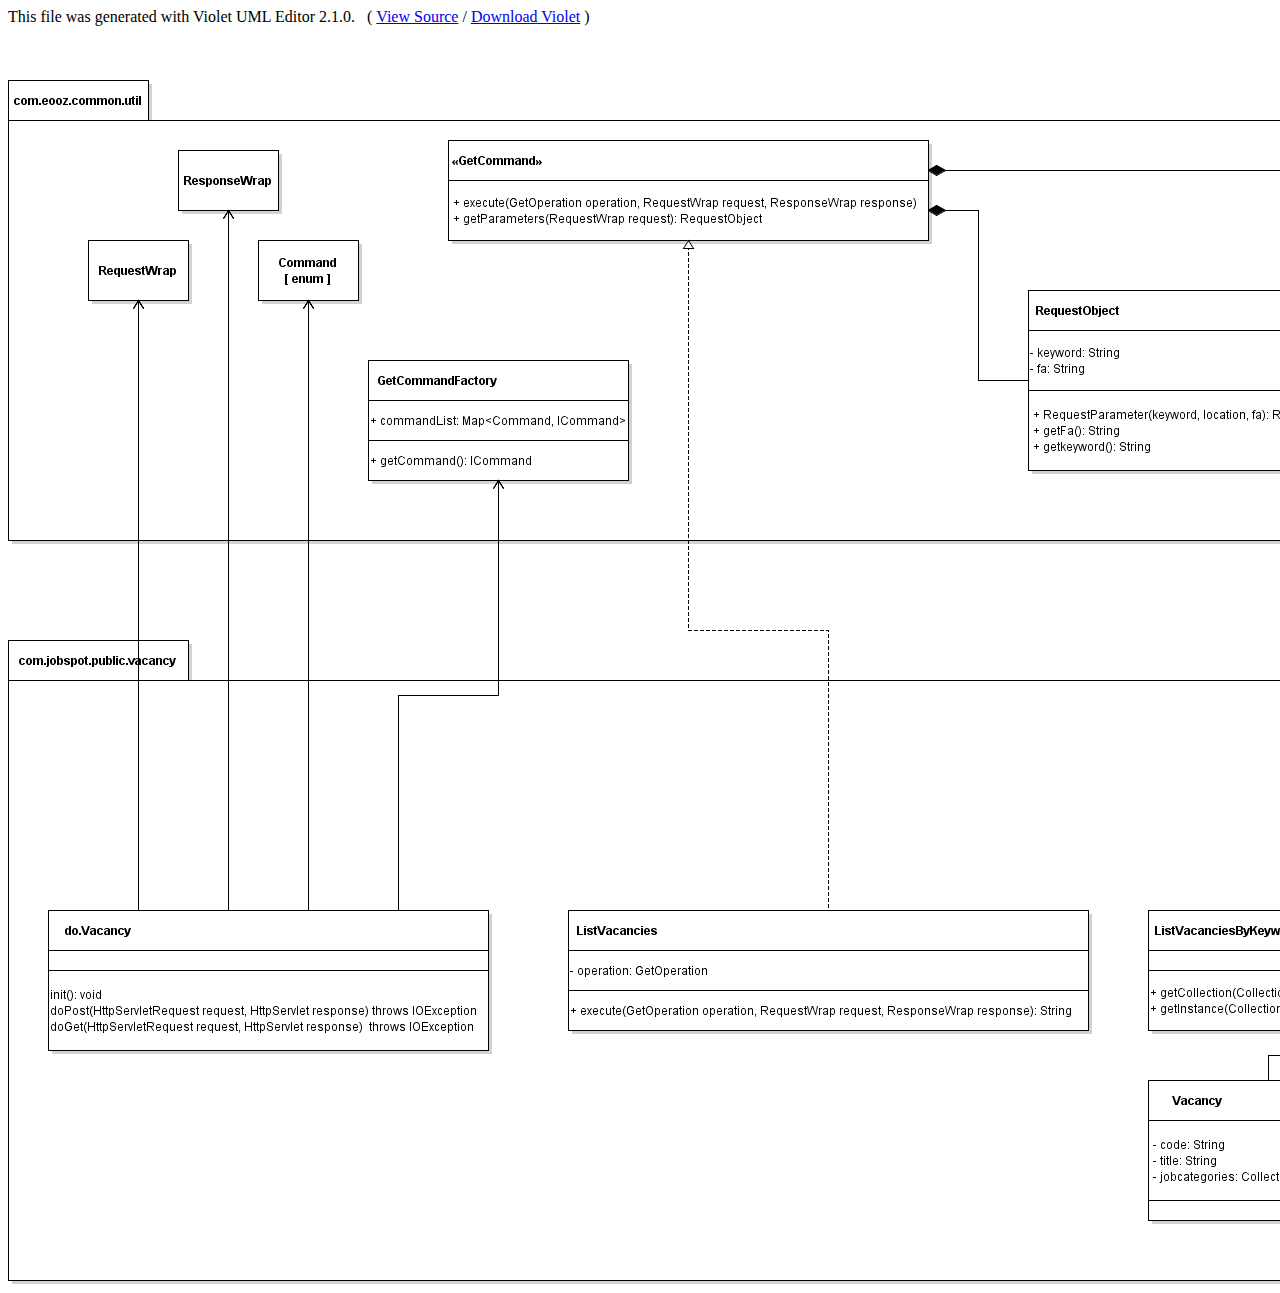
<file: etc/UML/CLASS/object-model.class.violet.html>
<HTML>
<HEAD>
<META name="description"
	content="Violet UML Editor cross format document" />
<META name="keywords" content="Violet, UML" />
<META charset="UTF-8" />
<SCRIPT type="text/javascript">
	function switchVisibility() {
		var obj = document.getElementById("content");
		obj.style.display = (obj.style.display == "block") ? "none" : "block";
	}
</SCRIPT>
</HEAD>
<BODY>
	This file was generated with Violet UML Editor 2.1.0.
	&nbsp;&nbsp;(&nbsp;<A href=# onclick="switchVisibility()">View Source</A>&nbsp;/&nbsp;<A href="http://sourceforge.net/projects/violet/files/violetumleditor/" target="_blank">Download Violet</A>&nbsp;)
	<BR />
	<BR />
	<SCRIPT id="content" type="text/xml"><![CDATA[<ClassDiagramGraph id="1">
  <nodes id="2">
    <PackageNode id="3">
      <children id="4">
        <ClassNode id="5">
          <children id="6"/>
          <parent class="PackageNode" reference="3"/>
          <location class="Point2D.Double" id="7" x="80.0" y="160.0"/>
          <id id="8" value="dcde97d9-bc2e-4db3-873e-a3231a7abb75"/>
          <revision>1</revision>
          <backgroundColor id="9">
            <red>255</red>
            <green>255</green>
            <blue>255</blue>
            <alpha>255</alpha>
          </backgroundColor>
          <borderColor id="10">
            <red>0</red>
            <green>0</green>
            <blue>0</blue>
            <alpha>255</alpha>
          </borderColor>
          <textColor reference="10"/>
          <name id="11" justification="1" size="3" underlined="false">
            <text>RequestWrap</text>
          </name>
          <attributes id="12" justification="0" size="4" underlined="false">
            <text></text>
          </attributes>
          <methods id="13" justification="0" size="4" underlined="false">
            <text></text>
          </methods>
        </ClassNode>
        <ClassNode id="14">
          <children id="15"/>
          <parent class="PackageNode" reference="3"/>
          <location class="Point2D.Double" id="16" x="170.0" y="70.0"/>
          <id id="17" value="e0441715-9b3d-45db-84bf-6ebde4b05925"/>
          <revision>1</revision>
          <backgroundColor reference="9"/>
          <borderColor reference="10"/>
          <textColor reference="10"/>
          <name id="18" justification="1" size="3" underlined="false">
            <text>ResponseWrap</text>
          </name>
          <attributes id="19" justification="0" size="4" underlined="false">
            <text></text>
          </attributes>
          <methods id="20" justification="0" size="4" underlined="false">
            <text></text>
          </methods>
        </ClassNode>
        <InterfaceNode id="21">
          <children id="22"/>
          <parent class="PackageNode" reference="3"/>
          <location class="Point2D.Double" id="23" x="440.0" y="60.0"/>
          <id id="24" value="33f12f94-8c9a-49bc-b742-32d0ee981749"/>
          <revision>1</revision>
          <backgroundColor reference="9"/>
          <borderColor reference="10"/>
          <textColor reference="10"/>
          <name id="25" justification="1" size="3" underlined="false">
            <text>«GetCommand»</text>
          </name>
          <methods id="26" justification="0" size="4" underlined="false">
            <text> + execute(GetOperation operation, RequestWrap request, ResponseWrap response)
 + getParameters(RequestWrap request): RequestObject</text>
          </methods>
        </InterfaceNode>
        <InterfaceNode id="27">
          <children id="28"/>
          <parent class="PackageNode" reference="3"/>
          <location class="Point2D.Double" id="29" x="1420.0" y="60.0"/>
          <id id="30" value="f7453ddc-27b5-4765-84c0-0fa0fe3d91b6"/>
          <revision>1</revision>
          <backgroundColor reference="9"/>
          <borderColor reference="10"/>
          <textColor reference="10"/>
          <name id="31" justification="1" size="3" underlined="false">
            <text>«GetOperation»</text>
          </name>
          <methods id="32" justification="0" size="4" underlined="false">
            <text>+ getCollection(Collection&lt;Object&gt; list, queryString): Collection&lt;Object&gt;
+ getInstance(Collection&lt;Object&gt; Object, queryString): Object</text>
          </methods>
        </InterfaceNode>
        <ClassNode id="33">
          <children id="34"/>
          <parent class="PackageNode" reference="3"/>
          <location class="Point2D.Double" id="35" x="360.0" y="280.0"/>
          <id id="36" value="5055c948-0a08-4e2b-8a24-a8a9b7093abb"/>
          <revision>1</revision>
          <backgroundColor reference="9"/>
          <borderColor reference="10"/>
          <textColor reference="10"/>
          <name id="37" justification="1" size="3" underlined="false">
            <text>GetCommandFactory</text>
          </name>
          <attributes id="38" justification="0" size="4" underlined="false">
            <text>+ commandList: Map&lt;Command, ICommand&gt;</text>
          </attributes>
          <methods id="39" justification="0" size="4" underlined="false">
            <text>+ getCommand(): ICommand</text>
          </methods>
        </ClassNode>
        <ClassNode id="40">
          <children id="41"/>
          <parent class="PackageNode" reference="3"/>
          <location class="Point2D.Double" id="42" x="1020.0" y="210.0"/>
          <id id="43" value="980dfdc9-0199-4357-b4d9-bcd3369b6c14"/>
          <revision>1</revision>
          <backgroundColor reference="9"/>
          <borderColor reference="10"/>
          <textColor reference="10"/>
          <name id="44" justification="1" size="3" underlined="false">
            <text>RequestObject</text>
          </name>
          <attributes id="45" justification="0" size="4" underlined="false">
            <text>- keyword: String
- fa: String</text>
          </attributes>
          <methods id="46" justification="0" size="4" underlined="false">
            <text> + RequestParameter(keyword, location, fa): RequestObject
 + getFa(): String
 + getkeyword(): String</text>
          </methods>
        </ClassNode>
        <ClassNode id="47">
          <children id="48"/>
          <parent class="PackageNode" reference="3"/>
          <location class="Point2D.Double" id="49" x="250.0" y="160.0"/>
          <id id="50" value="dc688c24-7758-4ce3-9778-d560c7a1076d"/>
          <revision>1</revision>
          <backgroundColor reference="9"/>
          <borderColor reference="10"/>
          <textColor reference="10"/>
          <name id="51" justification="1" size="3" underlined="false">
            <text>Command
[ enum ]</text>
          </name>
          <attributes id="52" justification="0" size="4" underlined="false">
            <text></text>
          </attributes>
          <methods id="53" justification="0" size="4" underlined="false">
            <text></text>
          </methods>
        </ClassNode>
        <InterfaceNode id="54">
          <children id="55"/>
          <parent class="PackageNode" reference="3"/>
          <location class="Point2D.Double" id="56" x="1850.0" y="60.0"/>
          <id id="57" value="bd96b44d-dfe4-4b50-9908-105e1d0c5508"/>
          <revision>1</revision>
          <backgroundColor id="58">
            <red>255</red>
            <green>255</green>
            <blue>255</blue>
            <alpha>255</alpha>
          </backgroundColor>
          <borderColor id="59">
            <red>0</red>
            <green>0</green>
            <blue>0</blue>
            <alpha>255</alpha>
          </borderColor>
          <textColor reference="59"/>
          <name id="60" justification="1" size="3" underlined="false">
            <text>«Token»</text>
          </name>
          <methods id="61" justification="0" size="4" underlined="false">
            <text></text>
          </methods>
        </InterfaceNode>
        <ClassNode id="62">
          <children id="63"/>
          <parent class="PackageNode" reference="3"/>
          <location class="Point2D.Double" id="64" x="1850.0" y="230.0"/>
          <id id="65" value="e031de07-f407-47d7-947d-f4daaef02e71"/>
          <revision>1</revision>
          <backgroundColor reference="58"/>
          <borderColor reference="59"/>
          <textColor reference="59"/>
          <name id="66" justification="1" size="3" underlined="false">
            <text>SpringToken</text>
          </name>
          <attributes id="67" justification="0" size="4" underlined="false">
            <text></text>
          </attributes>
          <methods id="68" justification="0" size="4" underlined="false">
            <text></text>
          </methods>
        </ClassNode>
      </children>
      <location class="Point2D.Double" id="69" x="20.0" y="40.0"/>
      <id id="70" value="e6f36c09-020d-4b07-bbfc-5e88fffb48aa"/>
      <revision>1</revision>
      <backgroundColor reference="9"/>
      <borderColor reference="10"/>
      <textColor reference="10"/>
      <name id="71" justification="1" size="3" underlined="false">
        <text>com.eooz.common.util</text>
      </name>
      <content id="72" justification="1" size="4" underlined="false">
        <text></text>
      </content>
    </PackageNode>
    <PackageNode id="73">
      <children id="74">
        <ClassNode id="75">
          <children id="76"/>
          <parent class="PackageNode" reference="73"/>
          <location class="Point2D.Double" id="77" x="40.0" y="270.0"/>
          <id id="78" value="4034d92e-000c-4ad0-80a5-6961da270ca7"/>
          <revision>1</revision>
          <backgroundColor reference="9"/>
          <borderColor reference="10"/>
          <textColor reference="10"/>
          <name id="79" justification="1" size="3" underlined="false">
            <text>do.Vacancy</text>
          </name>
          <attributes id="80" justification="0" size="4" underlined="false">
            <text></text>
          </attributes>
          <methods id="81" justification="0" size="4" underlined="false">
            <text>init(): void
doPost(HttpServletRequest request, HttpServlet response) throws IOException
doGet(HttpServletRequest request, HttpServlet response)  throws IOException</text>
          </methods>
        </ClassNode>
        <ClassNode id="82">
          <children id="83"/>
          <parent class="PackageNode" reference="73"/>
          <location class="Point2D.Double" id="84" x="560.0" y="270.0"/>
          <id id="85" value="2d229afe-516b-4da2-b6b2-4d512fed3748"/>
          <revision>1</revision>
          <backgroundColor reference="9"/>
          <borderColor reference="10"/>
          <textColor reference="10"/>
          <name id="86" justification="1" size="3" underlined="false">
            <text>ListVacancies</text>
          </name>
          <attributes id="87" justification="0" size="4" underlined="false">
            <text>- operation: GetOperation</text>
          </attributes>
          <methods id="88" justification="0" size="4" underlined="false">
            <text>+ execute(GetOperation operation, RequestWrap request, ResponseWrap response): String</text>
          </methods>
        </ClassNode>
        <ClassNode id="89">
          <children id="90"/>
          <parent class="PackageNode" reference="73"/>
          <location class="Point2D.Double" id="91" x="1140.0" y="270.0"/>
          <id id="92" value="f0a76253-6467-4c45-8900-fc8913dc12e5"/>
          <revision>1</revision>
          <backgroundColor reference="9"/>
          <borderColor reference="10"/>
          <textColor reference="10"/>
          <name id="93" justification="1" size="3" underlined="false">
            <text>ListVacanciesByKeyword</text>
          </name>
          <attributes id="94" justification="0" size="4" underlined="false">
            <text></text>
          </attributes>
          <methods id="95" justification="0" size="4" underlined="false">
            <text>+ getCollection(Collection&lt;Vacancy&gt; vacancies, keyword): Collection&lt;Vacancy&gt;
+ getInstance(Collection&lt;Vacancy&gt; vacancies, keyword): Vacancy</text>
          </methods>
        </ClassNode>
        <ClassNode id="96">
          <children id="97"/>
          <parent class="PackageNode" reference="73"/>
          <location class="Point2D.Double" id="98" x="1600.0" y="270.0"/>
          <id id="99" value="6298d313-38c7-4f30-8bab-6f7775cfabd0"/>
          <revision>1</revision>
          <backgroundColor reference="9"/>
          <borderColor reference="10"/>
          <textColor reference="10"/>
          <name id="100" justification="1" size="3" underlined="false">
            <text>ListVacanciesByJobCategory</text>
          </name>
          <attributes id="101" justification="0" size="4" underlined="false">
            <text></text>
          </attributes>
          <methods id="102" justification="0" size="4" underlined="false">
            <text>+ getCollection(Collection&lt;Vacancy&gt; vacancies, keyword): Collection&lt;Vacancy&gt;
+ getInstance(Collection&lt;Vacancy&gt; vacancies, keyword): Vacancy</text>
          </methods>
        </ClassNode>
        <ClassNode id="103">
          <children id="104"/>
          <parent class="PackageNode" reference="73"/>
          <location class="Point2D.Double" id="105" x="1140.0" y="440.0"/>
          <id id="106" value="d1e0efd6-f55b-452a-87e1-90cd122d7a27"/>
          <revision>1</revision>
          <backgroundColor reference="9"/>
          <borderColor reference="10"/>
          <textColor reference="10"/>
          <name id="107" justification="1" size="3" underlined="false">
            <text>Vacancy</text>
          </name>
          <attributes id="108" justification="0" size="4" underlined="false">
            <text> - code: String
 - title: String
 - jobcategories: Collection&lt;JobCategory&gt;</text>
          </attributes>
          <methods id="109" justification="0" size="4" underlined="false">
            <text></text>
          </methods>
        </ClassNode>
        <ClassNode id="110">
          <children id="111"/>
          <parent class="PackageNode" reference="73"/>
          <location class="Point2D.Double" id="112" x="1860.0" y="110.0"/>
          <id id="113" value="e009b9d0-c96b-4760-8a9b-8846fbe2d680"/>
          <revision>1</revision>
          <backgroundColor reference="58"/>
          <borderColor reference="59"/>
          <textColor reference="59"/>
          <name id="114" justification="1" size="3" underlined="false">
            <text>JobspotToken</text>
          </name>
          <attributes id="115" justification="0" size="4" underlined="false">
            <text></text>
          </attributes>
          <methods id="116" justification="0" size="4" underlined="false">
            <text></text>
          </methods>
        </ClassNode>
      </children>
      <location class="Point2D.Double" id="117" x="20.0" y="600.0"/>
      <id id="118" value="9762edc9-027f-4ce2-b373-789e88336147"/>
      <revision>1</revision>
      <backgroundColor reference="9"/>
      <borderColor reference="10"/>
      <textColor reference="10"/>
      <name id="119" justification="1" size="3" underlined="false">
        <text>com.jobspot.public.vacancy</text>
      </name>
      <content id="120" justification="1" size="4" underlined="false">
        <text></text>
      </content>
    </PackageNode>
  </nodes>
  <edges id="121">
    <InterfaceInheritanceEdge id="122">
      <start class="ClassNode" reference="89"/>
      <end class="InterfaceNode" reference="27"/>
      <startLocation class="Point2D.Double" id="123" x="70.0" y="30.0"/>
      <endLocation class="Point2D.Double" id="124" x="160.0" y="80.0"/>
      <transitionPoints id="125">
        <Point2D.Double id="126" x="1380.0" y="590.0"/>
        <Point2D.Double id="127" x="1570.0" y="590.0"/>
      </transitionPoints>
      <id id="128" value="da7ec254-3053-444a-abd0-5ef074be6861"/>
      <revision>1</revision>
      <bentStyle name="FREE"/>
      <startLabel></startLabel>
      <middleLabel></middleLabel>
      <endLabel></endLabel>
    </InterfaceInheritanceEdge>
    <InterfaceInheritanceEdge id="129">
      <start class="ClassNode" reference="82"/>
      <end class="InterfaceNode" reference="21"/>
      <startLocation class="Point2D.Double" id="130" x="330.0" y="30.0"/>
      <endLocation class="Point2D.Double" id="131" x="380.0" y="70.0"/>
      <transitionPoints id="132">
        <Point2D.Double id="133" x="840.0" y="590.0"/>
        <Point2D.Double id="134" x="700.0" y="590.0"/>
      </transitionPoints>
      <id id="135" value="3a0211bc-21b9-4afc-91b7-3e5ccdef4b55"/>
      <revision>1</revision>
      <bentStyle name="FREE"/>
      <startLabel></startLabel>
      <middleLabel></middleLabel>
      <endLabel></endLabel>
    </InterfaceInheritanceEdge>
    <CompositionEdge id="136">
      <start class="ClassNode" reference="40"/>
      <end class="InterfaceNode" reference="21"/>
      <startLocation class="Point2D.Double" id="137" x="60.0" y="80.0"/>
      <endLocation class="Point2D.Double" id="138" x="260.0" y="70.0"/>
      <transitionPoints id="139"/>
      <id id="140" value="32469377-b38a-4f1c-8a9c-fdb8e7a75a90"/>
      <revision>1</revision>
      <bentStyle name="AUTO"/>
      <startLabel></startLabel>
      <middleLabel></middleLabel>
      <endLabel></endLabel>
    </CompositionEdge>
    <AssociationEdge id="141">
      <start class="ClassNode" reference="75"/>
      <end class="ClassNode" reference="5"/>
      <startLocation class="Point2D.Double" id="142" x="60.0" y="30.0"/>
      <endLocation class="Point2D.Double" id="143" x="40.0" y="20.0"/>
      <transitionPoints id="144"/>
      <id id="145" value="99c5015d-0ed5-4b00-980c-53555a60146b"/>
      <revision>1</revision>
      <bentStyle name="AUTO"/>
      <startLabel></startLabel>
      <middleLabel></middleLabel>
      <endLabel></endLabel>
    </AssociationEdge>
    <AssociationEdge id="146">
      <start class="ClassNode" reference="75"/>
      <end class="ClassNode" reference="14"/>
      <startLocation class="Point2D.Double" id="147" x="190.0" y="40.0"/>
      <endLocation class="Point2D.Double" id="148" x="50.0" y="40.0"/>
      <transitionPoints id="149"/>
      <id id="150" value="226ffe94-ec7c-4db9-9de6-ba4b08aa254d"/>
      <revision>1</revision>
      <bentStyle name="AUTO"/>
      <startLabel></startLabel>
      <middleLabel></middleLabel>
      <endLabel></endLabel>
    </AssociationEdge>
    <InterfaceInheritanceEdge id="151">
      <start class="ClassNode" reference="96"/>
      <end class="InterfaceNode" reference="27"/>
      <startLocation class="Point2D.Double" id="152" x="140.0" y="50.0"/>
      <endLocation class="Point2D.Double" id="153" x="340.0" y="70.0"/>
      <transitionPoints id="154">
        <Point2D.Double id="155" x="1840.0" y="600.0"/>
        <Point2D.Double id="156" x="1710.0" y="600.0"/>
      </transitionPoints>
      <id id="157" value="ba158619-5fd8-4a6b-9c5c-03596fb75ab4"/>
      <revision>1</revision>
      <bentStyle name="FREE"/>
      <startLabel></startLabel>
      <middleLabel></middleLabel>
      <endLabel></endLabel>
    </InterfaceInheritanceEdge>
    <AssociationEdge id="158">
      <start class="ClassNode" reference="75"/>
      <end class="ClassNode" reference="47"/>
      <startLocation class="Point2D.Double" id="159" x="270.0" y="40.0"/>
      <endLocation class="Point2D.Double" id="160" x="50.0" y="40.0"/>
      <transitionPoints id="161"/>
      <id id="162" value="277806ae-2270-46d1-abe9-353223026dc3"/>
      <revision>1</revision>
      <bentStyle name="AUTO"/>
      <startLabel></startLabel>
      <middleLabel></middleLabel>
      <endLabel></endLabel>
    </AssociationEdge>
    <AssociationEdge id="163">
      <start class="ClassNode" reference="75"/>
      <end class="ClassNode" reference="33"/>
      <startLocation class="Point2D.Double" id="164" x="340.0" y="40.0"/>
      <endLocation class="Point2D.Double" id="165" x="100.0" y="30.0"/>
      <transitionPoints id="166"/>
      <id id="167" value="f27f8b76-4872-4685-9ddd-49659cbc44fd"/>
      <revision>1</revision>
      <bentStyle name="AUTO"/>
      <startLabel></startLabel>
      <middleLabel></middleLabel>
      <endLabel></endLabel>
    </AssociationEdge>
    <CompositionEdge id="168">
      <start class="InterfaceNode" reference="27"/>
      <end class="InterfaceNode" reference="21"/>
      <startLocation class="Point2D.Double" id="169" x="100.0" y="20.0"/>
      <endLocation class="Point2D.Double" id="170" x="360.0" y="10.0"/>
      <transitionPoints id="171">
        <Point2D.Double id="172" x="1410.0" y="150.0"/>
        <Point2D.Double id="173" x="1410.0" y="130.0"/>
        <Point2D.Double id="174" x="1200.0" y="130.0"/>
        <Point2D.Double id="175" x="990.0" y="130.0"/>
        <Point2D.Double id="176" x="990.0" y="130.0"/>
      </transitionPoints>
      <id id="177" value="3e6aff94-bdea-48c5-bf8c-1d7e4560131f"/>
      <revision>1</revision>
      <bentStyle name="FREE"/>
      <startLabel></startLabel>
      <middleLabel></middleLabel>
      <endLabel></endLabel>
    </CompositionEdge>
    <CompositionEdge id="178">
      <start class="ClassNode" reference="103"/>
      <end class="ClassNode" reference="89"/>
      <startLocation class="Point2D.Double" id="179" x="130.0" y="40.0"/>
      <endLocation class="Point2D.Double" id="180" x="140.0" y="70.0"/>
      <transitionPoints id="181"/>
      <id id="182" value="464e4ebc-7d21-460b-a7a2-c085d0b00a7e"/>
      <revision>1</revision>
      <bentStyle name="AUTO"/>
      <startLabel></startLabel>
      <middleLabel></middleLabel>
      <endLabel></endLabel>
    </CompositionEdge>
    <CompositionEdge id="183">
      <start class="ClassNode" reference="103"/>
      <end class="ClassNode" reference="96"/>
      <startLocation class="Point2D.Double" id="184" x="210.0" y="60.0"/>
      <endLocation class="Point2D.Double" id="185" x="230.0" y="80.0"/>
      <transitionPoints id="186">
        <Point2D.Double id="187" x="1840.0" y="1110.0"/>
      </transitionPoints>
      <id id="188" value="f7fdb695-8f59-404c-aa55-073e5c78daa8"/>
      <revision>1</revision>
      <bentStyle name="FREE"/>
      <startLabel></startLabel>
      <middleLabel></middleLabel>
      <endLabel></endLabel>
    </CompositionEdge>
    <InterfaceInheritanceEdge id="189">
      <start class="ClassNode" reference="62"/>
      <end class="InterfaceNode" reference="54"/>
      <startLocation class="Point2D.Double" id="190" x="60.0" y="40.0"/>
      <endLocation class="Point2D.Double" id="191" x="40.0" y="20.0"/>
      <transitionPoints id="192"/>
      <id id="193" value="9750fd4b-c694-4859-bfa6-11dfe201b2bf"/>
      <revision>1</revision>
      <bentStyle name="AUTO"/>
      <startLabel></startLabel>
      <middleLabel></middleLabel>
      <endLabel></endLabel>
    </InterfaceInheritanceEdge>
    <InheritanceEdge id="194">
      <start class="ClassNode" reference="110"/>
      <end class="ClassNode" reference="62"/>
      <startLocation class="Point2D.Double" id="195" x="70.0" y="10.0"/>
      <endLocation class="Point2D.Double" id="196" x="30.0" y="50.0"/>
      <transitionPoints id="197"/>
      <id id="198" value="6a81157b-c028-451a-ac6b-0a6370660beb"/>
      <revision>1</revision>
      <bentStyle name="AUTO"/>
      <startLabel></startLabel>
      <middleLabel></middleLabel>
      <endLabel></endLabel>
    </InheritanceEdge>
  </edges>
</ClassDiagramGraph>]]></SCRIPT>
	<BR />
	<BR />
	<IMG alt="embedded diagram image" src="[data-uri]" />
</BODY>
</HTML>
</file>
